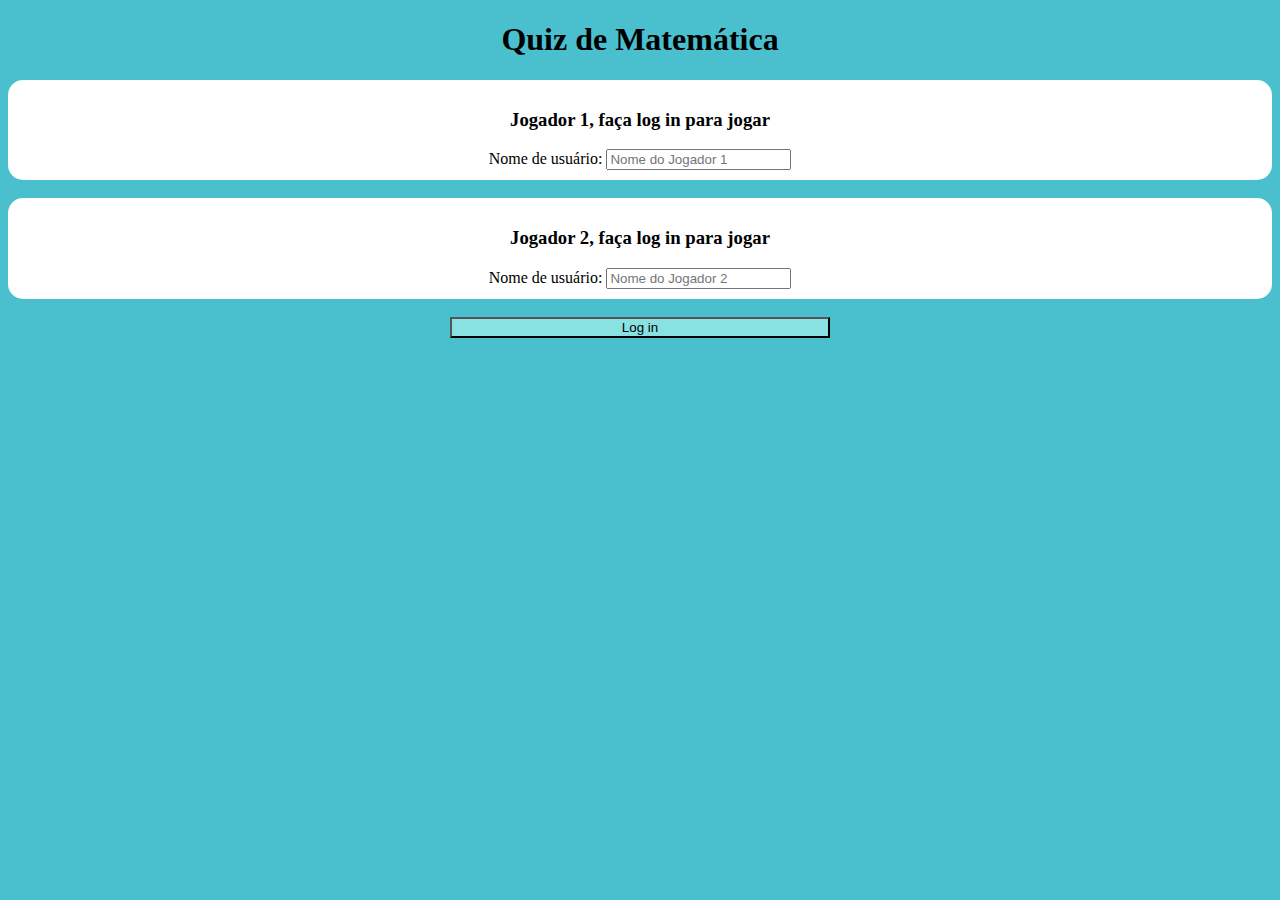
<file: index.html>
<!doctype html>
<html lang="en">

<head>
	<meta charset="utf-8">
	<meta name="viewport" content="width=device-width, initial-scale=1">
	<title>Quiz de Matemática!</title>
	<link rel="stylesheet" href="style.css">
	<script src="main.js"></script>
</head>

<body>
	<script src="https://cdn.jsdelivr.net/npm/@popperjs/core@2.11.6/dist/umd/popper.min.js"
		integrity="sha384-oBqDVmMz9ATKxIep9tiCxS/Z9fNfEXiDAYTujMAeBAsjFuCZSmKbSSUnQlmh/jp3"
		crossorigin="anonymous"></script>
	<script src="https://cdn.jsdelivr.net/npm/bootstrap@5.2.3/dist/js/bootstrap.min.js"
		integrity="sha384-cuYeSxntonz0PPNlHhBs68uyIAVpIIOZZ5JqeqvYYIcEL727kskC66kF92t6Xl2V"
		crossorigin="anonymous"></script>
	<script src="https://cdn.jsdelivr.net/npm/bootstrap@5.2.3/dist/js/bootstrap.bundle.min.js"
		integrity="sha384-kenU1KFdBIe4zVF0s0G1M5b4hcpxyD9F7jL+jjXkk+Q2h455rYXK/7HAuoJl+0I4"
		crossorigin="anonymous"></script>
	<center>
		<h1>Quiz de Matemática</h1>

		<div class="col-lg-4 col-sm-8 col-xs-11 login_div1">
			<h3>Jogador 1, faça log in para jogar</h3>
			<label>Nome de usuário:</label>
			<input type="text" id="player1_name_input" class="form-control" placeholder="Nome do Jogador 1">
			<br>
		</div>
		<br>
		<div class="col-lg-4 col-sm-8 col-xs-11 login_div2">
			<h3>Jogador 2, faça log in para jogar</h3>
			<label>Nome de usuário:</label>
			<input type="text" id="player2_name_input" class="form-control" placeholder="Nome do Jogador 2">
			<br>
		</div>
		<br>
		<button style="width:30%" class="btn btn-primary" onclick="addUser()">Log in</button>
	</center>

</body>

</html>
</file>
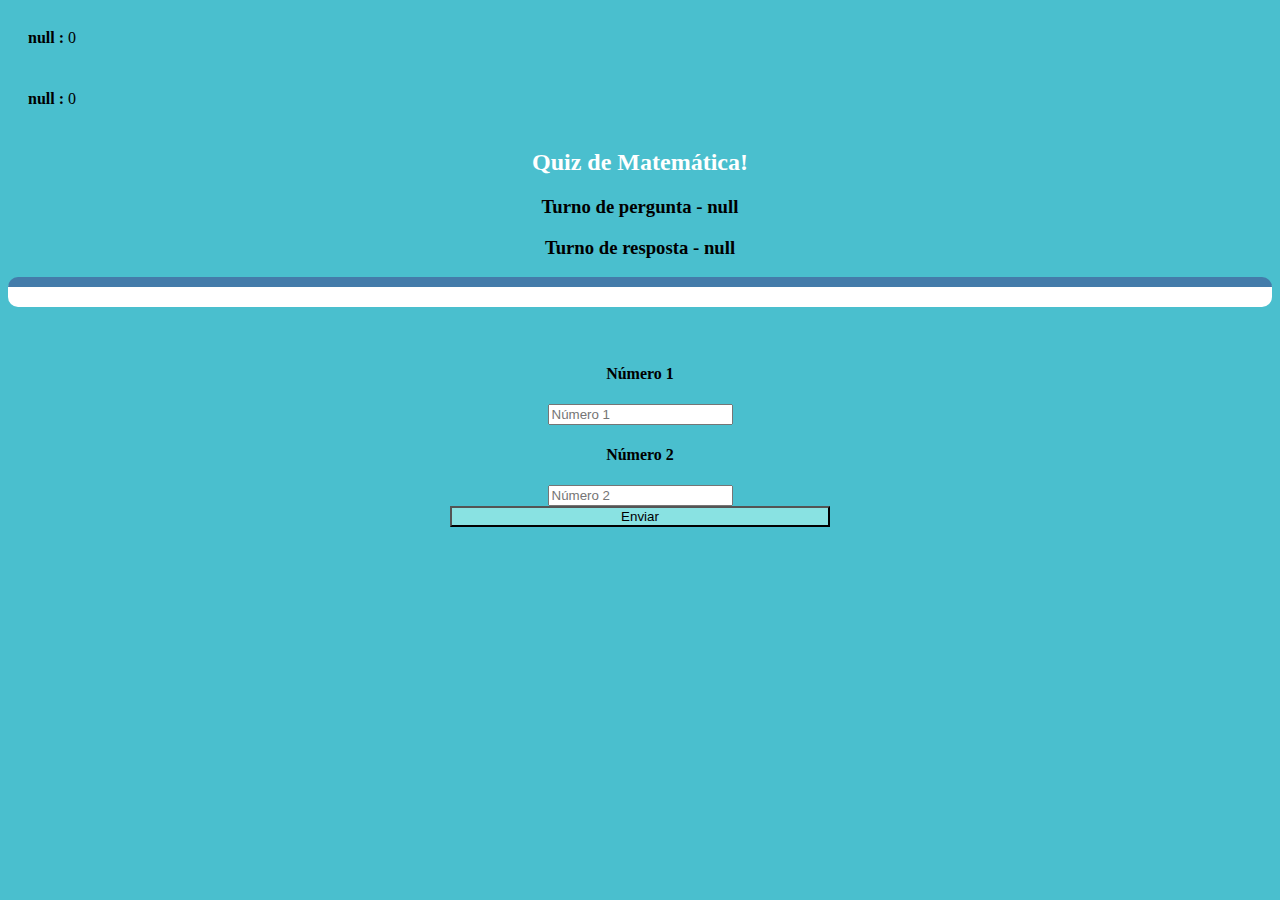
<file: game_page.html>
<!doctype html>
<html lang="en">
  <head>
    <meta charset="utf-8">
    <meta name="viewport" content="width=device-width, initial-scale=1">
    <title>Quiz de Matemática</title>
    <link rel="stylesheet" href="style.css">
    <link href="https://cdn.jsdelivr.net/npm/bootstrap@5.3.0-alpha3/dist/css/bootstrap.min.css" rel="stylesheet" integrity="sha384-KK94CHFLLe+nY2dmCWGMq91rCGa5gtU4mk92HdvYe+M/SXH301p5ILy+dN9+nJOZ" crossorigin="anonymous">
  </head>
  <body>
    <script src="https://cdn.jsdelivr.net/npm/bootstrap@5.3.0-alpha3/dist/js/bootstrap.bundle.min.js" integrity="sha384-ENjdO4Dr2bkBIFxQpeoTz1HIcje39Wm4jDKdf19U8gI4ddQ3GYNS7NTKfAdVQSZe" crossorigin="anonymous"></script>
    <h4 id="player1_name"></h4> <span id="player1_score"></span>
	<br>
	<h4 id="player2_name"></h4> <span id="player2_score"></span>

	<div class="container">
		<center>
			<h2 style="color: white;">Quiz de Matemática!</h2>
			<h3 id="player_question"></h3>
			<h3 id="player_answer"></h3>
			<div id="output" class="col-lg-6"> </div>
			<br>
			<br>
			<h4>Número 1</h4>
			<input type="text" id="number1" class="form-control" placeholder="Número 1">
			<br>
			<h4>Número 2</h4>
			<input type="text" id="number2" class="form-control" placeholder="Número 2">
			<br>
			<button onclick="send()" class="btn btn-success" style="width: 30%;">Enviar</button>
		</center>
	</div>
 
<script src="game_page.js"></script>
</body>
</html>
</file>
<file: style.css>
body {
	background: #4abfce;
}

.login_div1,
.login_div2 {
	background: white;
	padding: 10px;
	float: none;
	border-radius: 15px;
}


#player1_name,
#player2_name {
	display: inline-block;
	margin-left: 20px;
}

#word {
	width: 60%;
}

#word_display {
	letter-spacing: 5px;
}

#output {
	background: white;
	border-radius: 10px;
	border-top: 10px solid #447caa;
	padding: 10px;
	float: none;
	text-align: left;
}
button{
    background-color: rgb(137, 226, 226);
}
</file>
